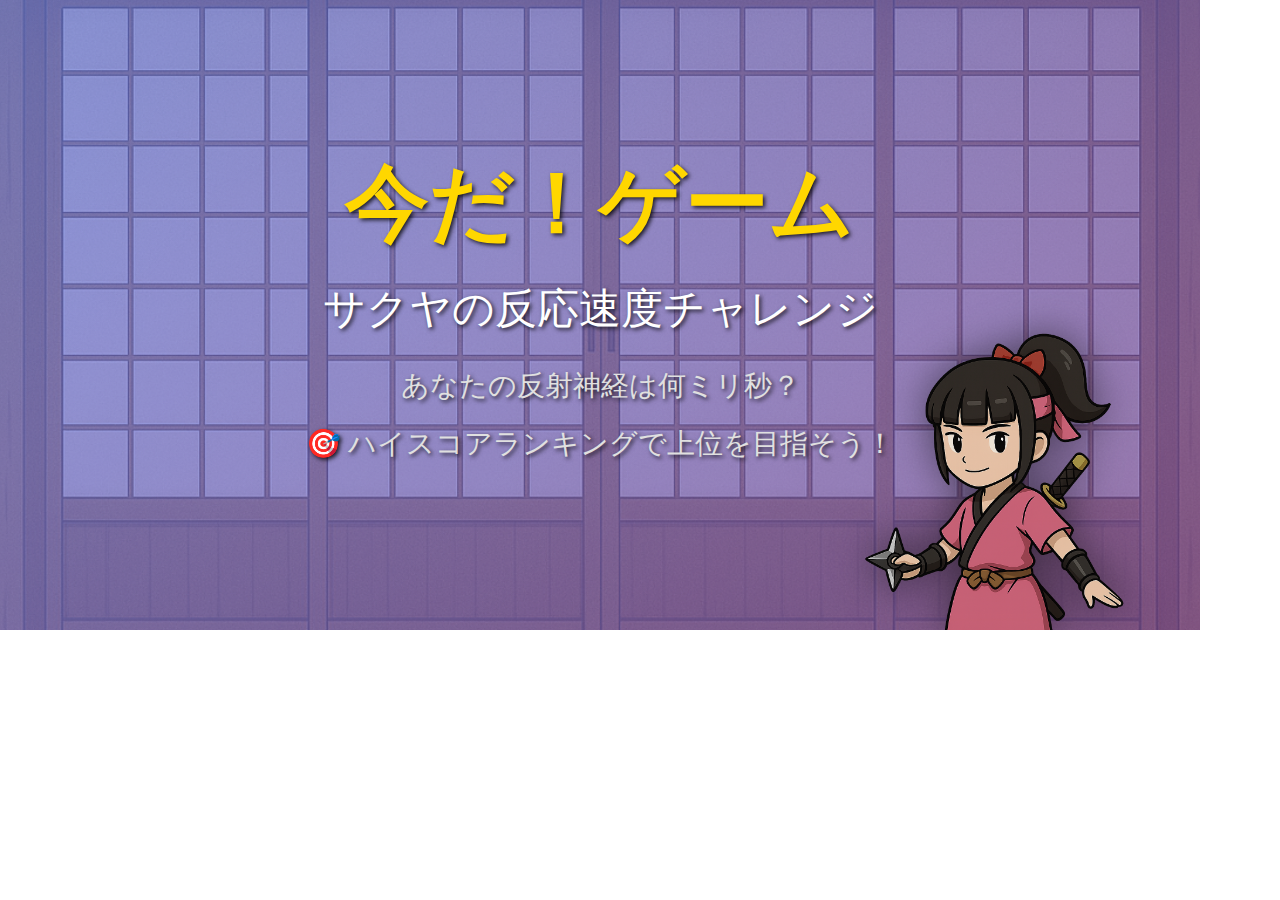
<file: ogp-generator.html>
<!DOCTYPE html>
<html lang="ja">
<head>
    <meta charset="UTF-8">
    <meta name="viewport" content="width=device-width, initial-scale=1.0">
    <title>OGP Image Generator</title>
    <style>
        body {
            margin: 0;
            padding: 0;
            font-family: 'Arial', sans-serif;
        }
        
        #ogp-canvas {
            width: 1200px;
            height: 630px;
            background: linear-gradient(135deg, #667eea 0%, #764ba2 100%);
            display: flex;
            flex-direction: column;
            justify-content: center;
            align-items: center;
            position: relative;
            overflow: hidden;
        }
        
        #ogp-canvas::before {
            content: '';
            position: absolute;
            top: 0;
            left: 0;
            right: 0;
            bottom: 0;
            background: url('assets/background.jpg') center/cover;
            opacity: 0.3;
            z-index: 1;
        }
        
        .content {
            position: relative;
            z-index: 2;
            text-align: center;
            color: white;
            text-shadow: 2px 2px 4px rgba(0, 0, 0, 0.8);
        }
        
        .title {
            font-size: 84px;
            font-weight: bold;
            margin-bottom: 20px;
            color: #FFD700;
        }
        
        .subtitle {
            font-size: 42px;
            margin-bottom: 30px;
            color: #FFF;
        }
        
        .description {
            font-size: 28px;
            color: #E0E0E0;
            margin-bottom: 20px;
        }
        
        .character {
            position: absolute;
            right: 50px;
            bottom: 0;
            width: 300px;
            height: auto;
            z-index: 3;
            filter: drop-shadow(0 0 20px rgba(0, 0, 0, 0.5));
        }
    </style>
</head>
<body>
    <div id="ogp-canvas">
        <div class="content">
            <div class="title">今だ！ゲーム</div>
            <div class="subtitle">サクヤの反応速度チャレンジ</div>
            <div class="description">あなたの反射神経は何ミリ秒？</div>
            <div class="description">🎯 ハイスコアランキングで上位を目指そう！</div>
        </div>
        <img src="assets/human01.png" alt="サクヤ" class="character">
    </div>
    
    <script>
        // OGP画像を自動生成するためのスクリプト（手動でスクリーンショットを撮る）
        console.log('OGP画像用のプレビューが表示されています。');
        console.log('この画面をスクリーンショットして ogp-image.png として保存してください。');
    </script>
</body>
</html>
</file>
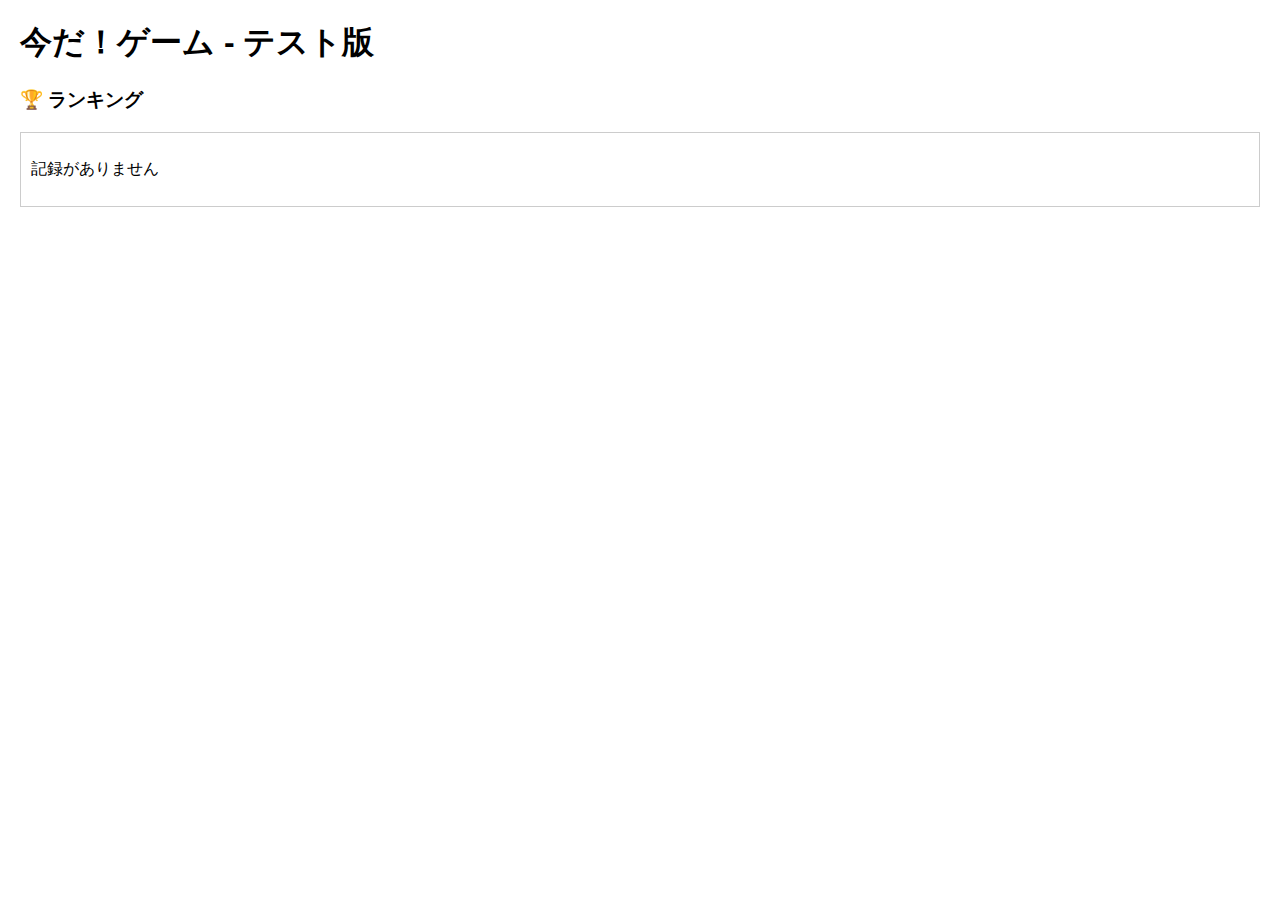
<file: test.html>
<!DOCTYPE html>
<html lang="ja">
<head>
    <meta charset="UTF-8">
    <meta name="viewport" content="width=device-width, initial-scale=1.0">
    <title>今だ！ゲーム - テスト版</title>
    <style>
        body { font-family: Arial, sans-serif; margin: 20px; }
        #ranking { border: 1px solid #ccc; padding: 10px; margin: 10px 0; }
    </style>
</head>
<body>
    <h1>今だ！ゲーム - テスト版</h1>
    
    <div id="ranking-section">
        <h3>🏆 ランキング</h3>
        <div id="ranking">
            <p>記録がありません</p>
        </div>
    </div>

    <script>
        console.log('テスト版が読み込まれました');
        console.log('ランキング要素:', document.getElementById('ranking'));
    </script>
</body>
</html>
</file>
